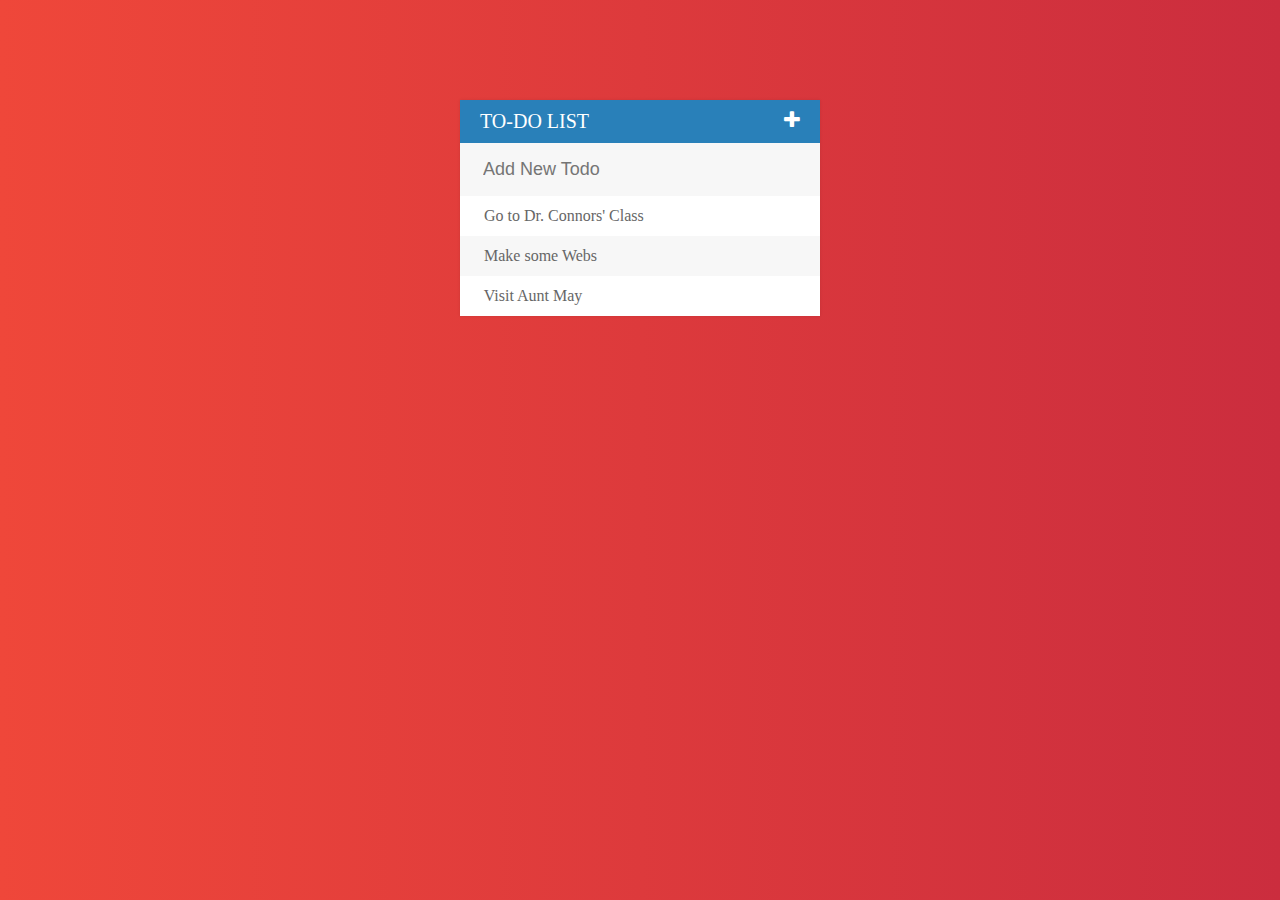
<file: index.html>
<!DOCTYPE html>
<html>
<head>
	<title>TODO LIST</title>	
	<link rel="stylesheet" type="text/css" href="assets/css/todos.css">
	<link rel="stylesheet" type="text/css" href="todos.css">
	<link rel="stylesheet" type="text/css" href="https://cdnjs.cloudflare.com/ajax/libs/font-awesome/4.4.0/css/font-awesome.css">
	<script src="assets/js/jquery-3.3.1.js"></script>
	<script src="jquery-3.3.1.js"></script>
</head>
<body>
	<div id="container">
		<h1>To-Do List<i class="fa fa-plus"></i></h1>
		<input type="text" placeholder="Add New Todo">
		<ul>
			<li><span><i class="fa fa-trash"></i></span> Go to Dr. Connors' Class</li>
			<li><span><i class="fa fa-trash"></i></span> Make some Webs</li>
			<li><span><i class="fa fa-trash"></i></span> Visit Aunt May</li>
		</ul>
	</div>

<script type="text/javascript" src="assets/js/todos.js"></script>
<script type="text/javascript" src="todos.js"></script>
</body>
</html>
</file>
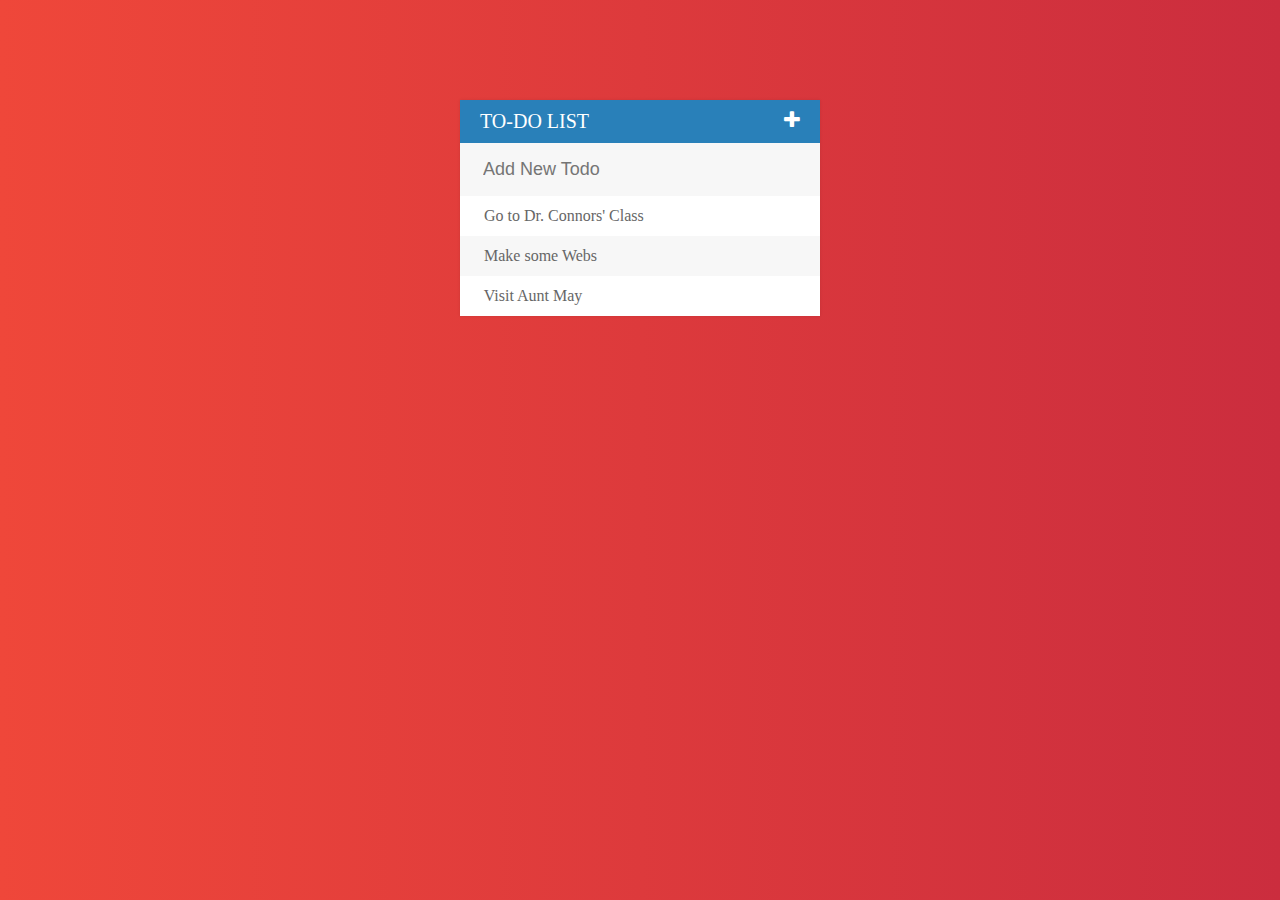
<file: index2.html>
<!DOCTYPE html>
<html>
<head>
	<title>TODO LIST</title>	
	<link rel="stylesheet" type="text/css" href="todos.css">
	<link rel="stylesheet" type="text/css" href="https://cdnjs.cloudflare.com/ajax/libs/font-awesome/4.4.0/css/font-awesome.css">

	<script src="jquery-3.3.1.js"></script>
</head>
<body>
	<div id="container">
		<h1>To-Do List<i class="fa fa-plus"></i></h1>
		<input type="text" placeholder="Add New Todo">
		<ul>
			<li><span><i class="fa fa-trash"></i></span> Go to Dr. Connors' Class</li>
			<li><span><i class="fa fa-trash"></i></span> Make some Webs</li>
			<li><span><i class="fa fa-trash"></i></span> Visit Aunt May</li>
		</ul>
	</div>

<script type="text/javascript" src="todos.js"></script>
</body>
</html>
</file>
<file: assets/css/todos.css>
#container{
	box-shadow: 0 0 3px rgba(0, 0, 0, 0.1);
	width: 360px;
	margin: 100px auto;
	background: #f7f7f7;
}

.completed{
	color: gray;
	text-decoration: line-through;
}

h1{
	background: #2980b9;
	color: white;
	margin: 0;
	padding: 10px 20px;
	text-transform: uppercase;
	font-size: 20px;
	font-weight: normal;
}

ul{
	list-style: none;
	margin: 0;
	padding: 0;
}

body{
	font-family: Raleway;
	//background: #ffd89b;  /* fallback for old browsers */
//background: -webkit-linear-gradient(to right, #19547b, #ffd89b);  /* Chrome 10-25, Safari 5.1-6 */
//background: linear-gradient(to right, #19547b, #ffd89b); /* W3C, IE 10+/ Edge, Firefox 16+, Chrome 26+, Opera 12+, Safari 7+ */

background: #cb2d3e;  /* fallback for old browsers */
background: -webkit-linear-gradient(to right, #ef473a, #cb2d3e);  /* Chrome 10-25, Safari 5.1-6 */
background: linear-gradient(to right, #ef473a, #cb2d3e); /* W3C, IE 10+/ Edge, Firefox 16+, Chrome 26+, Opera 12+, Safari 7+ */

}

li{
	background: #fff;
	height: 40px;
	line-height: 40px;
	color: #666;
}

li:nth-child(2n)
{
	background: #f7f7f7;
}

input{
	font-size: 18px;
	background-color: #f7f7f7;
	width: 100%;
	padding: 13px 13px 13px 20px;
	box-sizing: border-box;
	color: #2980b9;
	border: 3px solid rgba(0, 0, 0, 0);
}

input:focus{
	background: #fff;
	border: 3px solid #2980b9;
	outline: none;
}

.fa-plus{
float: right;
}

span{
	background: #19547b;
	height: 40px;
	margin-right: 20px;
	text-align: center;
	color: white;
	display: inline-block;
	width: 0;
	transition: 0.2s linear;
	opacity: 0;
}

li:hover span{
	width: 40px;
	opacity: 1.0;
}
</file>
<file: todos.css>
#container{
	box-shadow: 0 0 3px rgba(0, 0, 0, 0.1);
	width: 360px;
	margin: 100px auto;
	background: #f7f7f7;
}

.completed{
	color: gray;
	text-decoration: line-through;
}

h1{
	background: #2980b9;
	color: white;
	margin: 0;
	padding: 10px 20px;
	text-transform: uppercase;
	font-size: 20px;
	font-weight: normal;
}

ul{
	list-style: none;
	margin: 0;
	padding: 0;
}

body{
	font-family: Raleway;
	//background: #ffd89b;  /* fallback for old browsers */
//background: -webkit-linear-gradient(to right, #19547b, #ffd89b);  /* Chrome 10-25, Safari 5.1-6 */
//background: linear-gradient(to right, #19547b, #ffd89b); /* W3C, IE 10+/ Edge, Firefox 16+, Chrome 26+, Opera 12+, Safari 7+ */

background: #cb2d3e;  /* fallback for old browsers */
background: -webkit-linear-gradient(to right, #ef473a, #cb2d3e);  /* Chrome 10-25, Safari 5.1-6 */
background: linear-gradient(to right, #ef473a, #cb2d3e); /* W3C, IE 10+/ Edge, Firefox 16+, Chrome 26+, Opera 12+, Safari 7+ */

}

li{
	background: #fff;
	height: 40px;
	line-height: 40px;
	color: #666;
}

li:nth-child(2n)
{
	background: #f7f7f7;
}

input{
	font-size: 18px;
	background-color: #f7f7f7;
	width: 100%;
	padding: 13px 13px 13px 20px;
	box-sizing: border-box;
	color: #2980b9;
	border: 3px solid rgba(0, 0, 0, 0);
}

input:focus{
	background: #fff;
	border: 3px solid #2980b9;
	outline: none;
}

.fa-plus{
float: right;
}

span{
	background: #19547b;
	height: 40px;
	margin-right: 20px;
	text-align: center;
	color: white;
	display: inline-block;
	width: 0;
	transition: 0.2s linear;
	opacity: 0;
}

li:hover span{
	width: 40px;
	opacity: 1.0;
}
</file>
